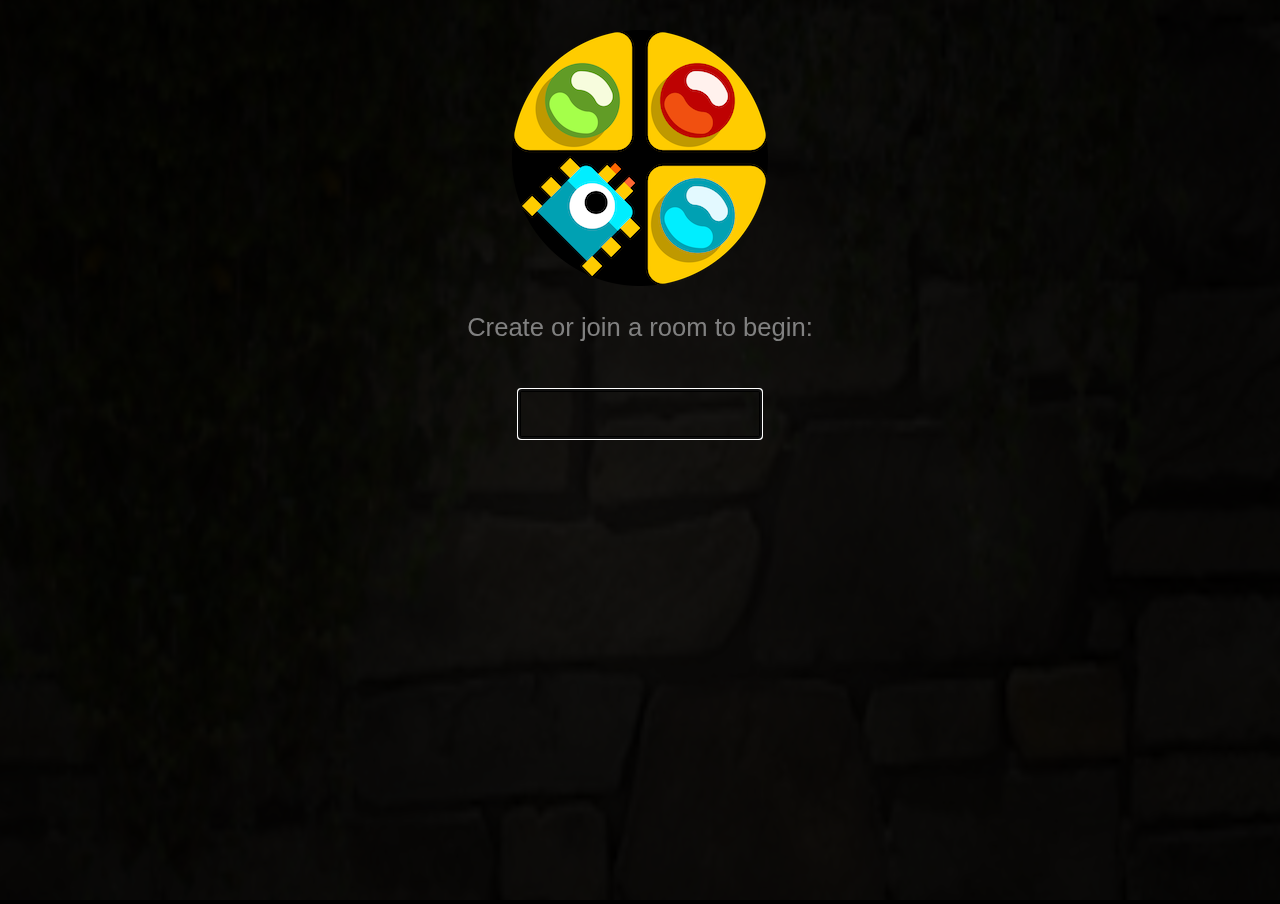
<file: PTE/index.html>
<!DOCTYPE html>

<link href='//fonts.googleapis.com/css?family=Amita' rel='stylesheet'>
<link rel="stylesheet" type="text/css" href="css/style.css">
<link id="favicon" rel="shortcut icon" href="assets/favicon.png" type="image/png" />

<html lang="en">

	<head>
		<meta charset="UTF-8">
		<title>Práctica 3 ECV</title>
		<img src="assets/scape_maze.png" id="maze_img">
	</head>

	<body>

	<div data-boolean="false" class="trans" id="opacitypanel">
		<div id='image_avatar'><img src=''>
			<p id="contact_name" ></p>
		</div>
		<div id="pixel-loader"></div>
		<textarea id="roominput" class="room"></textarea>
  	</div>

	<div class="content" id="cnt">

		<div class="screen">

			<div class="chat" id="chatBox">
				<div class="msgs" id="log"></div>

				<div class="chatinput">
					<textarea placeholder="Write here" id="textinput"></textarea>
					<img id="sendbutton" src="assets/send.png">
				</div>

				<div class="uppercase">
					<p>First letter UpperCase</p>
					<label class="switch">
							<input type="checkbox" id="check1" class="ucselection" onclick="validateBox()">
							<div class="slider round"></div>
					</label>
				</div>
			</div>

			<div class="canvas_container" id="canv_cont" width="400">
				<div id="canvas_info">
					<img src="assets/pergamino.png">
					<a class="closebtn" href="javascript:void(0)" onclick="hideDivs()">&times;</a>
					<p id="instructions"></p>
					<textarea placeholder="Write your solution here!" id="solution"></textarea>
				</div>
				
				<div id="movement_buttons">
					<img src="assets/cruceta.gif" class="showContr" id="controller">
					<button class="vbutton arrow" id="up" data-key="87" data-func="mForward"></button>
					<button class="vbutton arrow" id="down" data-key="83" data-func="mBackward"></button>
					<button class="hbutton arrow" id="right" data-key="68" data-func="mRight"></button>
					<button class="hbutton arrow" id="left" data-key="65" data-func="mLeft"></button>
				</div>

				<div id="options_menu">
					<img src="assets/menu.png" id="paper-menu">
					<div class="menu-button" id="div_personal" data-func="privateInfo"><img id="menu-personal"></div>
					<div class="menu-button" id="div_info" data-func="openInfo"><img id="menu-info"></div>
					<div class="menu-button" id="div_oc" data-func="openChat"><img id="menu-open-chat"></div>
					<div class="menu-button" id="div_dc" data-func="deleteChat"><img id="menu-delete-chat"></div>
				</div>
			</div>   

			<div class="rest_org" id="right_info">				

				<div class="personalInfo" id="persInfoBox">
					<p>My profile</p>
				    <div class="pic"><img id="myPic"></div>
				    <div class="guestName" id="gn"></div>
				    <div class="profileOptions">
				    	<button class="nbutton" id="ubutton">NAME</button>
				    	<button class="showAva" onclick="showAvatars()">AVATAR</button>
				    	<button class="hideProfile">HIDE</button>
				    </div>
				    <div class="change_name" id="change_id">
					    <input placeholder="Enter new name here" type="text" class="newname" id="uinput">
					    <button class="accept" id="uaccept">Accept</button>
					</div>
				    <div class=avatars id="avatarslist">
						<div class="dropdown">
	  						<img onclick="changeMyPic('assets/avatar1.png')" src="assets/avatar1.png" class="avatartype" width="100" height="100">
						</div>
						<div class="dropdown">
	  						<img onclick="changeMyPic('assets/avatar2.png')" src="assets/avatar2.png" class="avatartype" width="100" height="100">		
						</div>
						<div class="dropdown">
	  						<img onclick="changeMyPic('assets/avatar3.png')" src="assets/avatar3.png" class="avatartype" width="100" height="100">
						</div>
						<div class="dropdown">
	  						<img onclick="changeMyPic('assets/avatar4.png')" src="assets/avatar4.png" class="avatartype" width="100" height="100">
						</div>
						<div class="dropdown">
	  						<img onclick="changeMyPic('assets/avatar5.png')" src="assets/avatar5.png" class="avatartype" width="100" height="100">
						</div>
						<div class="dropdown">
	  						<img onclick="changeMyPic('assets/avatar6.png')" src="assets/avatar6.png" class="avatartype" width="100" height="100">
						</div>
						<div class="dropdown">
	  						<img onclick="changeMyPic('assets/avatar7.png')" src="assets/avatar7.png" class="avatartype" width="100" height="100">
						</div>
						<div class="dropdown">
	  						<img onclick="changeMyPic('assets/avatar8.png')" src="assets/avatar8.png" class="avatartype" width="100" height="100">
						</div>
						<div class="dropdown">
	  						<img onclick="changeMyPic('assets/avatar9.png')" src="assets/avatar9.png" class="avatartype" width="100" height="100">
						</div>
						<div class="dropdown">
	  						<img onclick="changeMyPic('assets/avatar10.png')" src="assets/avatar10.png" class="avatartype" width="100" height="100">
						</div>
						<div class="dropdown">
	  						<img onclick="changeMyPic('assets/avatar11.png')" src="assets/avatar11.png" class="avatartype" width="100" height="100">
						</div>
						<div class="dropdown">
	  						<img onclick="changeMyPic('assets/avatar12.png')" src="assets/avatar12.png" class="avatartype" width="100" height="100">
						</div>
						<div class="dropdown">
	  						<img onclick="changeMyPic('assets/avatar13.png')" src="assets/avatar13.png" class="avatartype" width="100" height="100">
						</div>
						<div class="dropdown">
	  						<img onclick="changeMyPic('assets/avatar14.png')" src="assets/avatar14.png" class="avatartype" width="100" height="100">
						</div>
						<div class="dropdown">
	  						<img onclick="changeMyPic('assets/avatar15.png')" src="assets/avatar15.png" class="avatartype" width="100" height="100">
						</div>
						<div class="dropdown">
	  						<img onclick="changeMyPic('assets/avatar16.png')" src="assets/avatar16.png" class="avatartype" width="100" height="100">
						</div>
						<div class="dropdown">
	  						<img onclick="changeMyPic('assets/avatar17.png')" src="assets/avatar17.png" class="avatartype" width="100" height="100">
						</div>
						<div class="dropdown">
	  						<img onclick="changeMyPic('assets/avatar18.png')" src="assets/avatar18.png" class="avatartype" width="100" height="100">
						</div>
						<div class="dropdown">
	  						<img onclick="changeMyPic('assets/avatar19.png')" src="assets/avatar19.png" class="avatartype" width="100" height="100">
						</div>
						<div class="dropdown">
	  						<img onclick="changeMyPic('assets/avatar20.png')" src="assets/avatar20.png" class="avatartype" width="100" height="100">
						</div>
						<div class="dropdown">
	  						<img onclick="changeMyPic('assets/avatar21.png')" src="assets/avatar21.png" class="avatartype" width="100" height="100">
						</div>
					</div>
				</div>

				<div id="connected">
					<p id="con_title">People connected</p>
					<div class="people" id="pp"></div>
				</div>

			</div>

		</div>
	</div>
		
	</body>
</html>

<script type="text/javascript" src="sillyclient.js"></script>
<script type="text/javascript" src="js/three.js"></script>
<script type="text/javascript" src="js/utils.js"></script>
<script type="text/javascript" src="js/maze.js"></script>
<script type="text/javascript" src="js/application.js"></script>
<script type="text/javascript" src="js/server.js"></script>

<script src="js/Projector.js"></script>
<script src="js/CanvasRenderer.js"></script>
<script src="js/OrbitControls.js"></script>
<script src="js/Tween.js"></script>
<script src="js/dat.gui.min.js"></script>

<script src="js/AssimpLoader.js"></script>
<script src="js/TGALoader.js"></script>


<script> maze.start3D() </script>
</file>
<file: PTE/css/style.css>
* {
	margin: 0;
	padding: 0;
	font-family: tahoma, sans-serif;
	box-sizing: border-box;
}

html, body{
	height: 100%;
	background: rgb(0, 0, 0);
	margin: 0;
	overflow: hidden;
	font-family: arial;
}

#maze_img{
	display: none;
	position: relative;
}

@keyframes cssAnimation {
    to {
        width:0;
        height:0;
        overflow:hidden;
        padding: 0;
    }
}
@-webkit-keyframes cssAnimation {
    to {
        width:0;
        height:0;
        visibility:hidden;
    }
}

/* ***************************************************************************/
/*  .trans -> style for the profile and the trans. background  */
.trans
{
	display: none;
	position: fixed;
    padding: 30px;
    background-color: rgba(0,0,0,0.9);
    top: 0;
    left: 0;
    right: 0;
    bottom: 0;
}

#roominput{
	display: none;
	background: none;
	width: 20%;
	height: 50px;
	border: 3px solid #000000;
	resize: none;
	font-size: 1.5vw;
	color: #FFFFFF;
	padding-top: 10px;
	padding-left: 10px;
	margin: auto;
	margin-top: 35px;
}

/* LOADER */

#pixel-loader {
  width: 10px;
  height: 10px;
  background: #f35626;
  color: #f35626;
  margin: 80px auto;
  box-shadow: 15px 15px  0 0,
                -15px -15px  0 0,
                15px -15px  0 0,
                -15px 15px  0 0,
                0 15px  0 0,
                15px 0  0 0,
                -15px 0  0 0,
                0 -15px 0 0;
  animation: anim 2s linear infinite;
}

@keyframes anim {
  0% {
    -webkit-filter: hue-rotate(0deg);
  }
  50% {
    box-shadow: 20px 20px  0 0,
                -20px -20px  0 0,
                20px -20px  0 0,
                -20px 20px  0 0,
                0 10px  0 0,
                10px 0  0 0,
                -10px 0  0 0,
                0 -10px 0 0;
  }
  
  75% {
    box-shadow: 20px 20px  0 0,
                -20px -20px  0 0,
                20px -20px  0 0,
                -20px 20px  0 0,
                0 10px  0 0,
                10px 0  0 0,
                -10px 0  0 0,
                0 -10px 0 0;
  }
  
  100% {
    transform: rotate(360deg);
    -webkit-filter: hue-rotate(360deg);
  }
}

/* ********************** */

.content{
	width: 100%;
	height: 100%;
	position: relative;
	display: inline-block;
	top: 0px;
}

.personalInfo {
	position: absolute;
	height: 100vh;
	background: rgba(66,64,60, 0.55);
	border-radius: 20px;
	padding: 25px;
	box-shadow: 0px 10px 18px 2px rgba(0,0,0,0.5);
	width: 20%;
}

.personalInfo p{
	font-size: 1.5vw;
	text-align: center;
	color: white;
}

.personalInfo .pic{
	display: flex;
	margin-top: 10px;
}

.personalInfo #gn{
	margin-top: 20px;
	text-align: center;
	font-size: 1vw;
	box-shadow: 0px 8px 16px 0px rgba(0,0,0,0.5);
	background: rgba(255,255,255,0.5); 
	vertical-align: middle;
	padding: 5px;
	width: 70%;
	margin: 0 auto;
	margin-top: 10px;
}

.personalInfo .pic img{
	width: 40%;
	height: 40%;
	margin: 20px;
	position: static;
	overflow: auto;
	margin: auto;
}

.personalInfo .pic img:hover{
	border-radius: 50%;
	transition: 0.5s;
	background-color: rgba(100, 100, 100, 0.25);
}

.personalInfo .profileOptions {
	display: flex;
	margin-top: 20px;
	position: relative;
	width: 100%;
	font-size: 1vw;
}

.personalInfo .profileOptions button {
	width: 30%;
	box-shadow: 0px 8px 16px 0px rgba(0,0,0,0.2);
	position: relative;
    background-color: #545046;
    border-radius: 10%;
    color: #FFFFFF;
    padding: 5px 0px;
    margin: 2%;
    text-decoration: none;
    overflow: hidden;
    cursor: pointer;
}

.newname{
	display: none;
	padding: 10px;
	margin: 10px 2%;
	z-index: 20;
}

.accept{
	display: none;
	padding: 10px;
	margin: 10px 2%;
	position: relative;
    background-color: #545046;
    border-radius: 10%;
    color: #FFFFFF;
    padding: 5px 15px;
    margin: 0 3%;
    text-decoration: none;
    overflow: hidden;
    cursor: pointer;
}

.change_name
{
	display: none;
	position: fixed;
	width: 16%;
    padding: 30px;
    background-color: rgba(0,0,0,0.8);
    box-shadow: 0px 8px 16px 0px rgba(0,0,0,0.6);
    z-index: 20;
}

.personalInfo .avatars{
	display: none;
    background-color: rgba(0,0,0,0.8);
    margin-bottom: 50px;
    width: 16%;
	height: 350px;
    box-shadow: 0px 8px 16px 0px rgba(0,0,0,0.2);
    position: fixed;
    overflow: scroll;
    z-index: 20;
}

/* todo este dropdown es para los avatares*/
.dropdown {
    display: inline-block;
    border-radius: 5px;
    margin-top: 20px;
    z-index: 3;
    max-width: 27%;
    margin-left: 9px;
}

.dropdown img{
	width: 100%;
	height: 100%;
	cursor: pointer;
}

.dropdown img:hover{
	background-color: #fbfbfb;
	border-radius: 50%;
	transition: 0.5s;
	box-shadow: 0px 8px 16px 0px rgba(0,0,0,0.5); 
}

/* hasta aquí */

/*******************************************************/

/* CHAT BOX */

.chat{
	display: none;
	position: absolute;
	width: 20%;
	height: 100vh;
	border-radius: 20px;
	background: rgba(66,64,60, 0.55);  
	padding: 15px;
	box-shadow: 0px 8px 16px 0px rgba(0,0,0,0.2);
	float: left;
}

.msgs{
	padding: 10px;
	width: 100%;
	height: 85vh;
	background: rgba(255,255,255,0.2); 
	overflow-x: hidden;
	overflow-y: scroll;
}

.msg{
	display: flex;
	flex-flow: row wrap;
	align-items: flex-start;
	margin-bottom: 10px;
}

.private .message{
	background: red;
	max-width: 80%;
	font-size: 15vw;
}

.msg .avatar{
	width: 17%;
	height: 17%;
	border-radius: 50%;
}

.avatar img {
	width: 100%;
	height: 100%;
	cursor: pointer;
}

.avatar:hover {
    box-shadow: 0px 4px 8px 0px rgba(0,0,0,0.2);
    transition: 0.5s;
}

.msg .myavatar{
	width: 17%;
	height: 17%;
	border-radius: 50%;
}

.myavatar img {
	width: 100%;
	height: 100%;
	cursor: pointer;
}

.msg .message{
	padding: 8px 8px;
	margin: 5px 5px 0;
	border-radius: 10px;
	color: white;
	font-size: 0.9vw;
	word-wrap: break-word;
}

.received .message{
	background: #424242;
	max-width: 80%;
}

.guest_console{
	display: none;
}

.sent .message{
	background: #0B6121;
	max-width: 80%;
	order: -1;
	margin-left: auto;
}

/********* Enviados privado****************/

.sent_private .message{
	background: red;
	order: -1;
	margin-left: auto;
	max-width: 80%;
}

.sent_private .guest_console{
	background: red;
	order: -1;
	margin-left: auto;
	max-width: 80%;
	display: block;

	padding: 8px 8px;
	margin: 5px 10px 0;
	border-radius: 10px;
	color: white;
	font-size: 0.9vw;
	word-wrap: break-word;
}


/****  INPUT Y OPCIONES DE ENVIO *********************************************/

.chatinput{
	margin-top: 20px;
	width: 100%;
	display: flex;
}

.chatinput textarea{
	background: rgba(220,220,220,0.8); 
	width: 80%;
	height: 30px;
	border: 2px solid #eee;
	resize: none;
	padding: 2%;
	font-size: 1vw;
	color: #000000;
	margin-right: 15px;
}

.chatinput img {
    width: 13%;
    height: 13%;
    overflow: hidden;
    cursor: pointer;
    z-index: 1;
    float: right;
    padding-top: 5px;
}

.chatinput img:active {
	border-style: inset;
    background-color: #ccc;
}

.uppercase{
	display: flex;
	margin-top: 10px;
	margin-left: 2px;
}

.uppercase p{
	font-size: 1vw;
	color: #ffffff;
}

.uppercase .ucselection{
	margin: auto;
}

.switch {
  position: relative;
  width: 50px;
  height: 30px;
  margin-left: 1.25vw;
  bottom: 5px;
}

.switch input {display:none;}

.slider {
  position: absolute;
  cursor: pointer;
  top: 0;
  left: 0;
  right: 0;
  bottom: 0;
  background-color: #ccc;
  -webkit-transition: .4s;
  transition: .4s;
}

.slider:before {
  position: absolute;
  content: "";
  height: 23px;
  width: 23px;
  left: 4px;
  bottom: 4px;
  background-color: white;
  -webkit-transition: .4s;
  transition: .4s;
}

input:checked + .slider {
  background-color: #42f44e;
}

input:focus + .slider {
  box-shadow: 0 0 1px #2196F3;
}

input:checked + .slider:before {
  -webkit-transform: translateX(20px);
  -ms-transform: translateX(20px);
  transform: translateX(20px);
}

/* Rounded sliders */
.slider.round {
  border-radius: 34px;
}

.slider.round:before {
  border-radius: 50%;
}

/*******************************************************/

/* PROFILE BOX */

#image_avatar img{ /* zoom del avatar de la otra persona */
	display: block;
	margin: auto;
}

#contact_name{
    padding: 12px 16px;
    display: block;
    font-size: 2vw;
    text-align: center;
    color: #818181;
    margin-top: 15px;
}

#contact_name:hover{
    color: white;
    transition: 0.5s;
}

/* *************************************** */

/*  CONTACTS   */
#connected{
	height: 40vh;
	padding: 25px;
	width: 20%;
	margin-top: 18.9%;
	position: absolute;
}

#connected p{
	text-align: center;
	color: white;
}

#con_title{
	font-size: 1.5vw;
}

.people{
	overflow-y: scroll;
}

.user {
	display: flex;
	flex-flow: row wrap;
	align-items: flex-start;
	margin-bottom: 10px;
	margin-top: 20px;
}

.user .avatar{
	width: 20%;
	height: 20%;
	border-radius: 50%;
}

.user p{
	padding: 10px 15px;
	margin: 5px 10px 0;
	border-radius: 10px;
	border-color: #eee;
	border-style: outset;
	font-size: 1vw;
	word-wrap: break-word;
	background: rgba(84,80,70,0.55); 
}

/* *************************************** */

/* PRACTICA 2 */

.screen{
	display: flex;
	top: 0px;
}

.rest_org{
	display: none;
	position: absolute;
	width: 100%;
	margin-left: 80%; 
}

.canvas_container{
	display: block;
	width: 100%;
	height: 100vh;
	box-shadow: 0px 8px 16px 0px rgba(0,0,0,0.2);
	margin: 0 auto;
	position: static;
	top: 0px;
}

#canvas_info{
	padding: 0;
    margin: auto;
    display: none;
	width: 50%;
	top: 15vh;
	left: 25%;
	height: 350px;
	position: absolute;
    
    user-select: none;
    -moz-user-select: none;
    -khtml-user-select: none;
    -webkit-user-select: none;
    -o-user-select: none;

}

#canvas_info a{
	padding-left: 10px;
    text-decoration: none;
    font-size: 2vw;
    color: rgba(0, 0, 0, 0.5);
    display: block;
    transition: 0.5s;
    width: 6%;
}

#canvas_info img{
	position: absolute;
   	width: 100%;
}

#canvas_info p{
    border: none;
	width: 80%;
	height: 40vh;
	resize: none;
	padding: 1%;
	font-size: 1.30vw;
	margin-left: 8%;
	margin-top: 10px;
	z-index: 1;
	position: absolute;
	font-family: 'Amita'; 
}

#canvas_info a{
    z-index: 1;
}

#canvas_info p b{
	font-family: 'Amita'; 
}

#canvas_info p i{
	font-family: 'Amita'; 
}

#canvas_info textarea{
	position: absolute;
    background: rgba(255,255,255,0.5); 
    box-shadow: 0px 8px 10px 0px rgba(0, 0, 0, 0.3);
    border: none;
	width: 50%;
	height: 30px;
	resize: none;
	padding: 1%;
	font-size: 1vw;
	margin-left: 9%;
	margin-top: 32.5%;
	z-index: 3;
}

#movement_buttons {
	width: 125px;
	height: 125px;
	margin-right: 5%;
	right:0;
	bottom: 50px;
	border-radius: 35%;
	position: absolute;
	user-select: none;
    -moz-user-select: none;
    -khtml-user-select: none;
    -webkit-user-select: none;
    -o-user-select: none;
}

#controller {
	display: none;
	width: 125px;
	height: 125px;
	border-radius: 35%;
	position: absolute;
	background: rgba(255,255,255,0.25); 
	user-select: none;
    -moz-user-select: none;
    -khtml-user-select: none;
    -webkit-user-select: none;
    -o-user-select: none;
}

#controller:hover{
	background: rgba(255,255,255,0.75); 
}

.canvas_container .vbutton{
	width: 25%;
	height: 40px;
	left: 37.5%;
	position: absolute;
	background: none;
	border: none;
	cursor: pointer;
	outline: none;
	z-index: 5;
}

.canvas_container .vbutton:active{
	background: rgba(0,0,0,0.55);
}

#up {
	bottom: 80px;
}

#down {
	bottom: 5px;
}

.canvas_container .hbutton{
	width: 34.5%;
	height: 33px;
	bottom: 46px;
	right:0;
	position: absolute;
	background: none;
	border: none;
	cursor: pointer;
	outline: none;
	z-index: 5;
}

.canvas_container .hbutton:active{
	background: rgba(0,0,0,0.55);
}

#right {
	margin-right: 3%;
}
#left {
	margin-right: 65%;
}


/* MENU DEL MAZE DESPLEGABLE */

#options_menu{
	display: none;
	position: absolute;
	bottom: 0;
	height: 2vh;
	width: 100%;

	-webkit-transition: height 1s; /* Safari */
    transition: height 1s;
    z-index: 10;
}

#options_menu:hover{
	height: 30vh;
}

#paper-menu{
	position: absolute;
	z-index: 0;
	width: 100%;
}

.menu-button{
	position: absolute;
	display: flex;
	width: 20%;
	height: 20vh;
	border-radius: 20px;
	background: rgba(255,255,255, 0.35);
	margin-top: 7vh;
}

.menu-button img{
	margin-top: 10px;
	width: 50%;
	height: 17vh;
	margin-left: 25%;
}

#div_personal{
	margin-left: 6%;
}

#div_info{
	margin-left: 28%;
}

#div_oc{
	margin-left: 50%;
}

#div_dc{
	margin-left: 72%;
}
</file>
